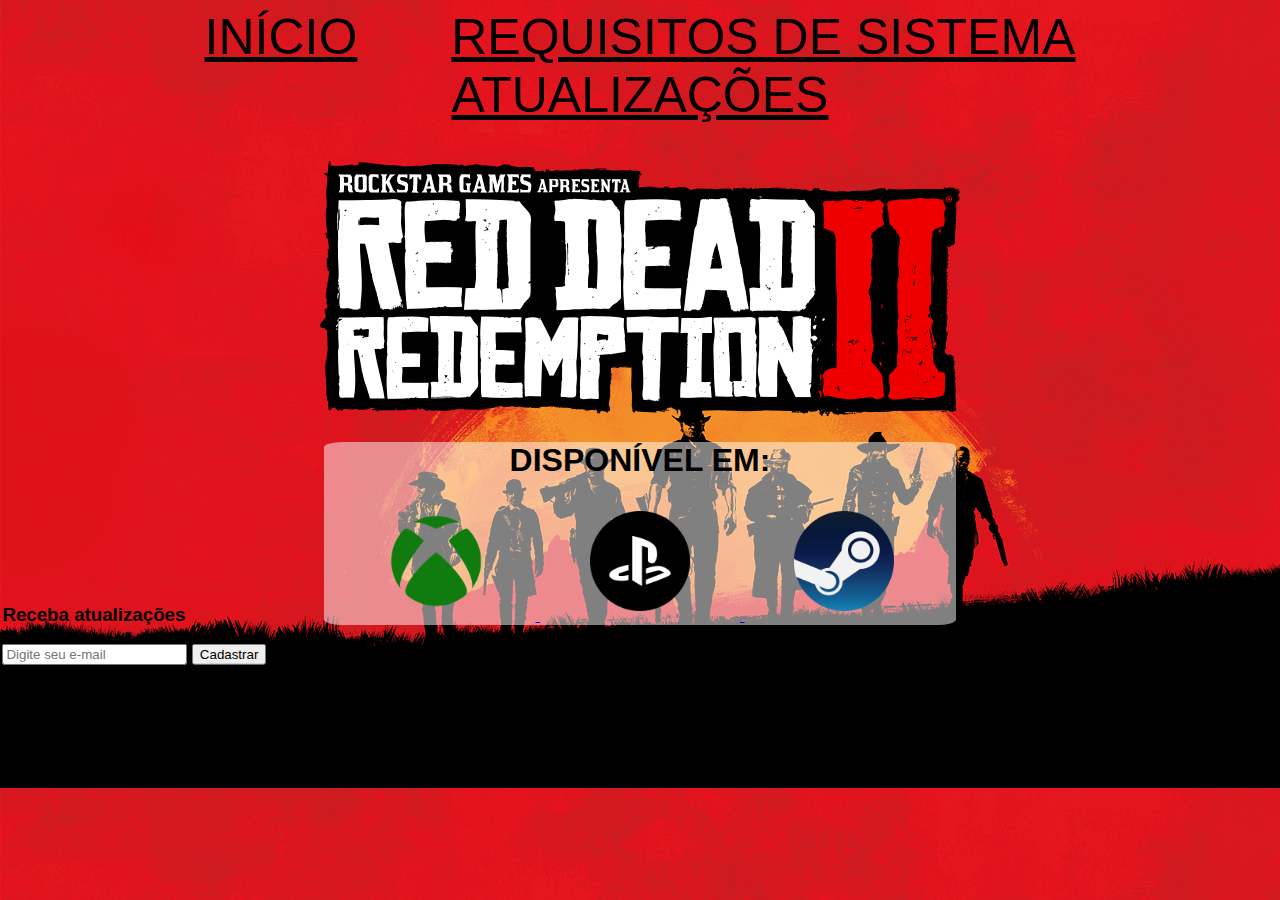
<file: index.html>
<!DOCTYPE html>
<html lang="pt-br">
<head>
    <meta charset="UTF-8">
    <meta name="viewport" content="width=device-width, initial-scale=1.0">
    <title>Red Dead Redemption II</title>
    <link rel="stylesheet" href="./index.css">
</head>
<body background="./img/background.png">
    <div id="menu">
        <a href="./index.html" style="color: black;">INÍCIO</A> <a href="./requisitos.html" style="color: black;">REQUISITOS DE SISTEMA </a> <a href="./atualizacoes.html" style="color: black;">ATUALIZAÇÕES</a>
    </div>
    <div id="titulo-jogo">
        <br>
        <br>
        <img src="./img/reddead.png">
    </div>
    <div id="disponibilidade">
        <h1 style="color: black;">DISPONÍVEL EM:</h1>
        <a href="https://www.xbox.com/pt-BR/games/red-dead-redemption-2"> <img src="img/xbox.webp" id="xbox"> </a>
        <a href="https://store.playstation.com/pt-br/product/UP1004-CUSA03041_00-REDEMPTIONFULL02"> <img src="img/playstation.webp" id="playstation"> </a>
        <a href="https://store.steampowered.com/app/1174180/Red_Dead_Redemption_2/"> <img src="img/steam2.webp" id="steam"> </a>
    </div>
    <div id="formulario-att">
        <form action="#" method="POST" id="form">
            <h3>Receba atualizações</h3>
            <input type="email" name="email" placeholder="Digite seu e-mail" required>
            <input type="submit" value="Cadastrar">
        </form>
    </div>
</body>
</html>
<script>
</script>
</file>
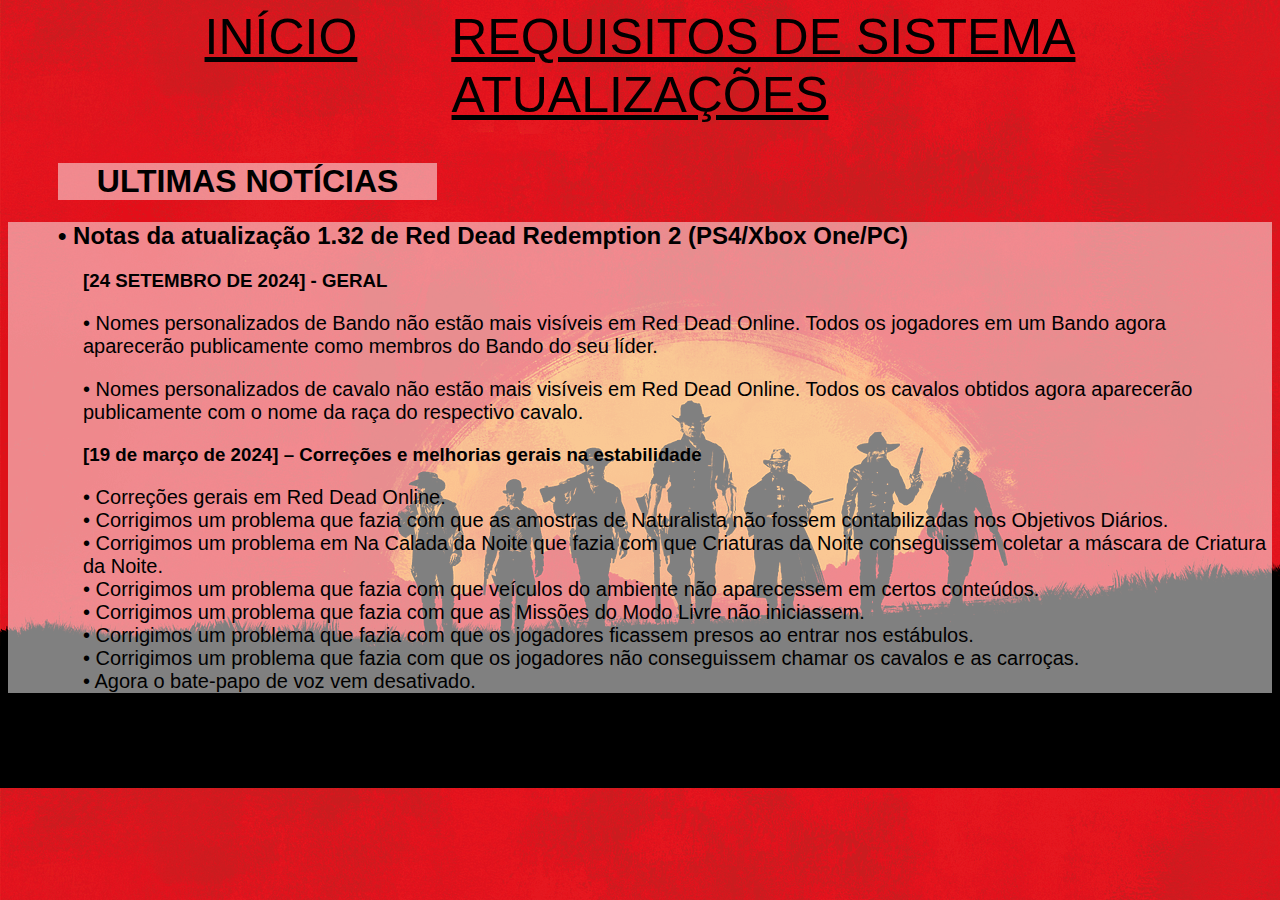
<file: atualizacoes.html>
<!DOCTYPE html>
<html lang="pt-br">
<head>
    <meta charset="UTF-8">
    <meta name="viewport" content="width=device-width, initial-scale=1.0">
    <title>Red Dead Redemption 2 - ATUALIZAÇÕES</title>
    <link rel="stylesheet" href="./atualizacoes.css">
</head>
<body background="./img/background.png">
    <div id="menu">
        <a href="./index.html" style="color: black;">INÍCIO</A> <a href="./requisitos.html" style="color: black;">REQUISITOS DE SISTEMA </a> <a href="./atualizacoes.html" style="color: black;">ATUALIZAÇÕES</a>
    </div>
    <br>
    <div id="sub-titulo">
        <h1>ULTIMAS NOTÍCIAS</h1>
    </div>
    <div id="notas">
        <h2>
           • Notas da atualização 1.32 de Red Dead Redemption 2 (PS4/Xbox One/PC)
        </h2>
        <h3>
            [24 SETEMBRO DE 2024] - GERAL
        </h3>
        <p>
           • Nomes personalizados de Bando não estão mais visíveis em Red Dead Online. Todos os jogadores em um Bando agora aparecerão publicamente como membros do Bando do seu líder.
        </p>
        <p>
            • Nomes personalizados de cavalo não estão mais visíveis em Red Dead Online. Todos os cavalos obtidos agora aparecerão publicamente com o nome da raça do respectivo cavalo.
        </p>
        <h3>
            [19 de março de 2024] – Correções e melhorias gerais na estabilidade
        </h3>
        <p>
            • Correções gerais em Red Dead Online.
            <br>
            • Corrigimos um problema que fazia com que as amostras de Naturalista não fossem contabilizadas nos Objetivos Diários.
            <br>
            • Corrigimos um problema em Na Calada da Noite que fazia com que Criaturas da Noite conseguissem coletar a máscara de Criatura da Noite.
            <br>
            • Corrigimos um problema que fazia com que veículos do ambiente não aparecessem em certos conteúdos.
            <br>
            • Corrigimos um problema que fazia com que as Missões do Modo Livre não iniciassem.
            <br>
            • Corrigimos um problema que fazia com que os jogadores ficassem presos ao entrar nos estábulos.
            <br>
            • Corrigimos um problema que fazia com que os jogadores não conseguissem chamar os cavalos e as carroças.
            <br>
            • Agora o bate-papo de voz vem desativado.
        </p>
    </div>
</body>
</html>
</file>
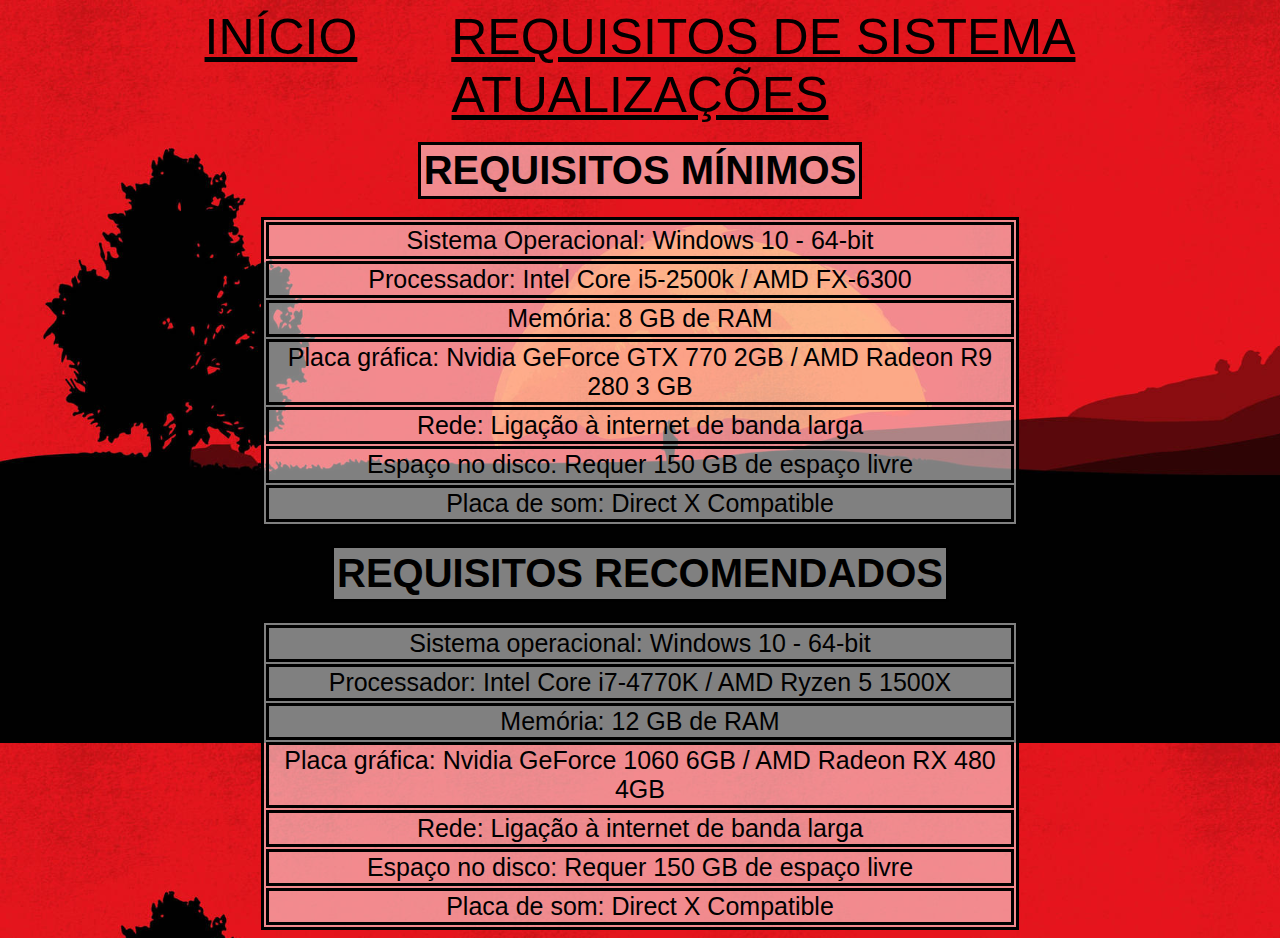
<file: requisitos.html>
<!DOCTYPE html>
<html lang="pt-br">
<head>
    <meta charset="UTF-8">
    <meta name="viewport" content="width=device-width, initial-scale=1.0">
    <title>Red Dead Redemption 2 - REQUISITOS DE SISTEMA</title>
    <link rel="stylesheet" href="./requisitos.css">
</head>
<body background="./img/background-teste.jpg">
    <div id="menu">
        <a href="./index.html" style="color: black;">INÍCIO</A> <a href="./requisitos.html" style="color: black;">REQUISITOS DE SISTEMA</a> <a href="./atualizacoes.html"style="color: black;">ATUALIZAÇÕES</a>
    </div>
    <br>
    <div id="requisitos">
        <table id="requisitos-minimos">
            <thead>
                <th>REQUISITOS MÍNIMOS</th>
            </thead>
        </table>
        <br>
        <table id="componentes">
            <tr>
                <td>Sistema Operacional: Windows 10 - 64-bit</td>
            </tr>
            <tr>
                <td>Processador: Intel Core i5-2500k / AMD FX-6300</td>
            </tr>
            <tr>
                <td>
                    Memória: 8 GB de RAM
                </td>
            </tr>
            <tr>
                <td>
                    Placa gráfica: Nvidia GeForce GTX 770 2GB / AMD Radeon R9 280 3 GB
                </td>
            </tr>
            <tr>
                <td>
                    Rede: Ligação à internet de banda larga
                </td>
            </tr>
            <tr>
                <td>Espaço no disco: Requer 150 GB de espaço livre</td>
            </tr>
            <tr>
                <td>
                    Placa de som: Direct X Compatible
                </td>
            </tr>
        </table>
        <br>
        <table id="requisitos-recomendados">
            <thead>
                <th>REQUISITOS RECOMENDADOS</th>
            </thead>
        </table>
        <br>
        <table id="componentes-recomendados">
            <tr>
                <td>
                    Sistema operacional: Windows 10 - 64-bit
                </td>
            </tr>
            <tr>
                <td>
                    Processador: Intel Core i7-4770K / AMD Ryzen 5 1500X
                </td>
            </tr>
            <tr>
                <td>
                    Memória: 12 GB de RAM
                </td>
            </tr>
            <tr>
                <td>
                    Placa gráfica: Nvidia GeForce 1060 6GB / AMD Radeon RX 480 4GB
                </td>
            </tr>
            <tr>
                <td>
                    Rede: Ligação à internet de banda larga
                </td>
            </tr>
            <tr>
                <td>
                    Espaço no disco: Requer 150 GB de espaço livre
                </td>
            </tr>
            <tr>
                <td>
                    Placa de som: Direct X Compatible
                </td>
            </tr>
        </table>
    </div>
</body>
</html>
</file>
<file: index.css>
@import url('https://fonts.cdnfonts.com/css/chinese-rocks');

body{
    font-family: 'Chinese Rocks Rg', sans-serif;
}

#menu{
    font-size: 50px;
    text-align: center;
    a{
        padding: 40px;
    }
}

#titulo-jogo{
    text-align: center;
}

#disponibilidade{
    text-align: center;
    background-color: rgba(255,255,255, 0.5);
    width: 50%;
    margin: 0 auto;
    border-radius: 3%;
}

#xbox{
    width: 100px;
    height: 100px;
    margin: 10px;
    margin-left: 50px;
    margin-right: 50px;
}

#playstation{
    width: 100px;
    height: 100px;
    margin: 10px;
    margin-left: 50px;
    margin-right: 50px;
}

#steam{
    width: 100px;
    height: 100px;
    margin: 10px;
    margin-left: 50px;
    margin-right: 50px;
}

#formulario-att{
    position: relative; top: 50%; left: 10%; transform: translate(-50%, -50%); 
    display: flex; align-items: center; justify-content: center; 
    display: grid; place-items: center; 
}
</file>
<file: atualizacoes.css>
@import url('https://fonts.cdnfonts.com/css/chinese-rocks');

body{
    font-family: 'Chinese Rocks Rg', sans-serif;
}

#menu{
    font-size: 50px;
    text-align: center;
    a{
        padding: 40px;
    }
}

#sub-titulo{
    text-align: center;
    background-color: rgba(255,255,255, 0.5);
    width: 30%;
    margin-left: 50px;
}

#notas{
    h2{
        margin-left: 50px;
    }
    h3{
        margin-left: 75px;;
    }
    p{
        margin-left: 75px;
        font-size: 20px;
    }
    background-color: rgba(255,255,255, 0.5);
}
</file>
<file: requisitos.css>
@import url('https://fonts.cdnfonts.com/css/chinese-rocks');

body{
    background-size: 110%;
    font-family: 'Chinese Rocks Rg', sans-serif;
}

#menu{
    font-size: 50px;
    text-align: center;
    a{
        padding: 40px;
    }
}

#requisitos-minimos{
    background-color: rgba(255, 255,255, 0.5);
    border: solid black;
    text-align: center;
    margin: auto;
    font-size: 40px;
}

#componentes{
    background-color: rgba(255, 255,255, 0.5);
    text-align: center;
    margin: auto;
    border: solid black;
    font-size: 25px;
    width: 60%;
    td{
        border: solid black;
    }
}

#requisitos-recomendados{
    background-color: rgba(255, 255,255, 0.5);
    border: solid black;
    text-align: center;
    margin: auto;
    font-size: 40px; 
}

#componentes-recomendados{
    background-color: rgba(255, 255,255, 0.5);
    text-align: center;
    width: 60%;
    margin: auto;
    border: solid black;
    font-size: 25px;
    td{
        border: solid black;
    }
}
</file>
